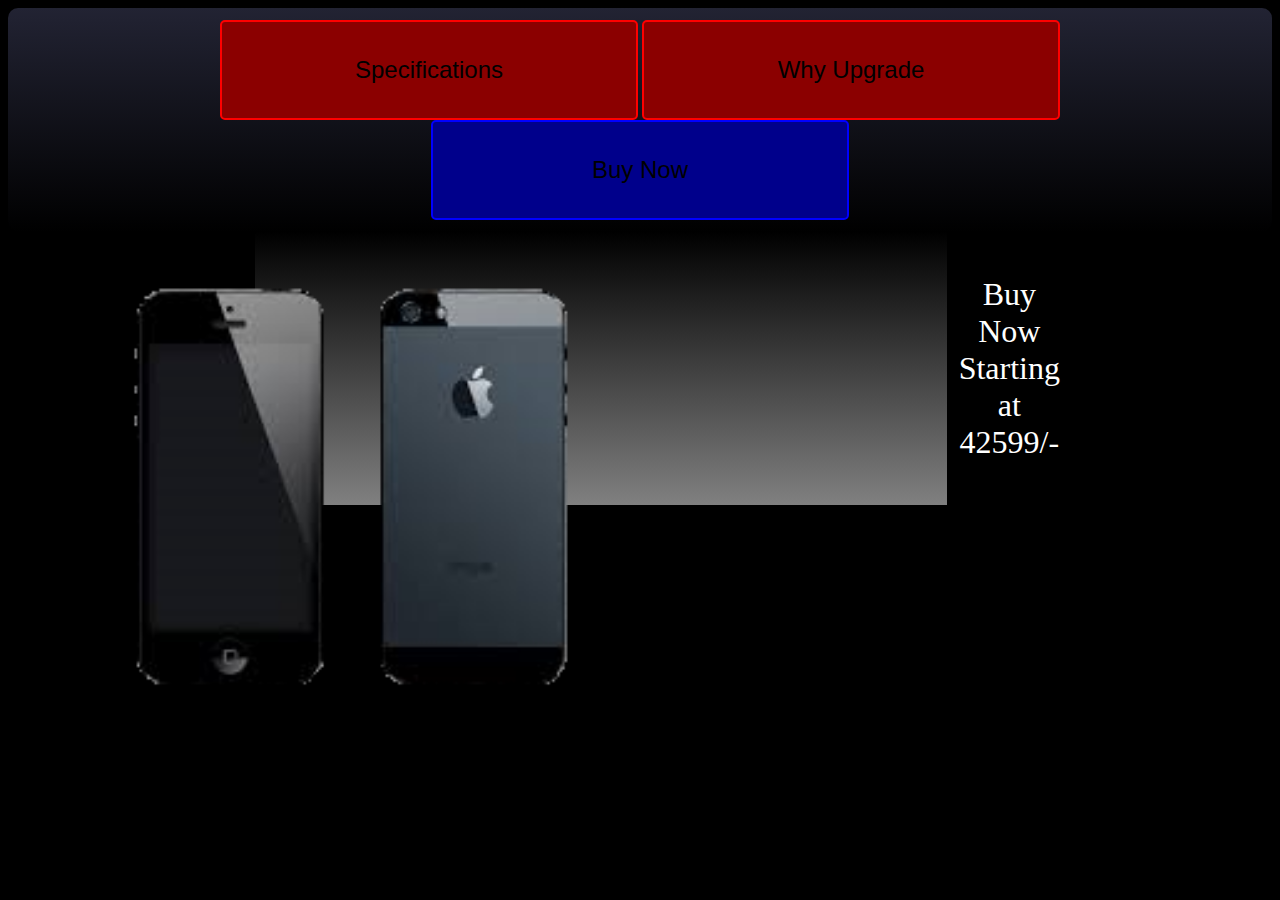
<file: Index.html>
<html>
    <head>
        <link rel="stylesheet" href="Color.css">
        <link href="https://fonts.google.com/specimen/Open+Sans?query=ve" rel="stylesheet">
        <title>
            Iphone SE 2020
        </title>
      <style>

      </style>
      <script>

      </script>
    </head>
    <body>
        <div class="King">
        <div class="Main Draoke">
            <img src="why.png" height="500px" class="Kool">
           
        </div>
        <div class="Header">
            <a href="Specifications.html"><input type="button" id="A1" value="Specifications" class="Nav" onclick="DandR()"></a>
            <input type="button" value="Why Upgrade" class="Nav">
            <input type="button" value="Buy Now" class="Navigator">
      
        
        </div>
        <div class="Footer">
            
        </div>
        <div class="Left Pan">
            
        </div>
        <div class="Right Pan">
            <p class="Somuch"> Buy Now


                Starting at 42599/-
            </p>
        </div>
    </div>
    </body>
</html>
</file>
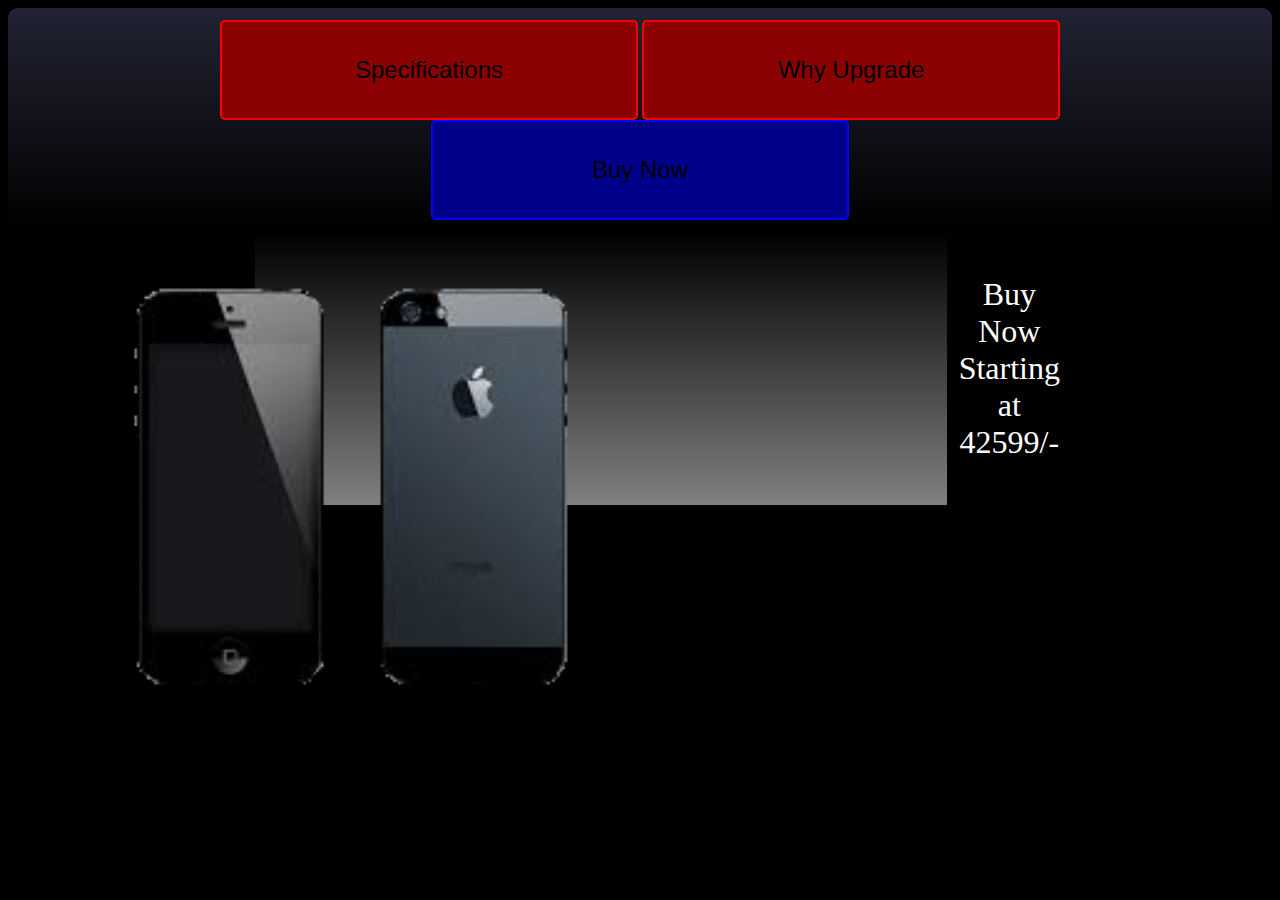
<file: index.html>
<html>
    <head>
        <link rel="stylesheet" href="Color.css">
        <link href="https://fonts.google.com/specimen/Open+Sans?query=ve" rel="stylesheet">
        <title>
            Iphone SE 2020
        </title>
      <style>

      </style>
      <script>

      </script>
    </head>
    <body>
        <div class="King">
        <div class="Main Draoke">
            <img src="why.png" height="500px" class="Kool">
           
        </div>
        <div class="Header">
            <a href="Specifications.html"><input type="button" id="A1" value="Specifications" class="Nav" onclick="DandR()"></a>
            <input type="button" value="Why Upgrade" class="Nav">
            <input type="button" value="Buy Now" class="Navigator">
      
        
        </div>
        <div class="Footer">
            
        </div>
        <div class="Left Pan">
            
        </div>
        <div class="Right Pan">
            <p class="Somuch"> Buy Now


                Starting at 42599/-
            </p>
        </div>
    </div>
    </body>
</html>
</file>
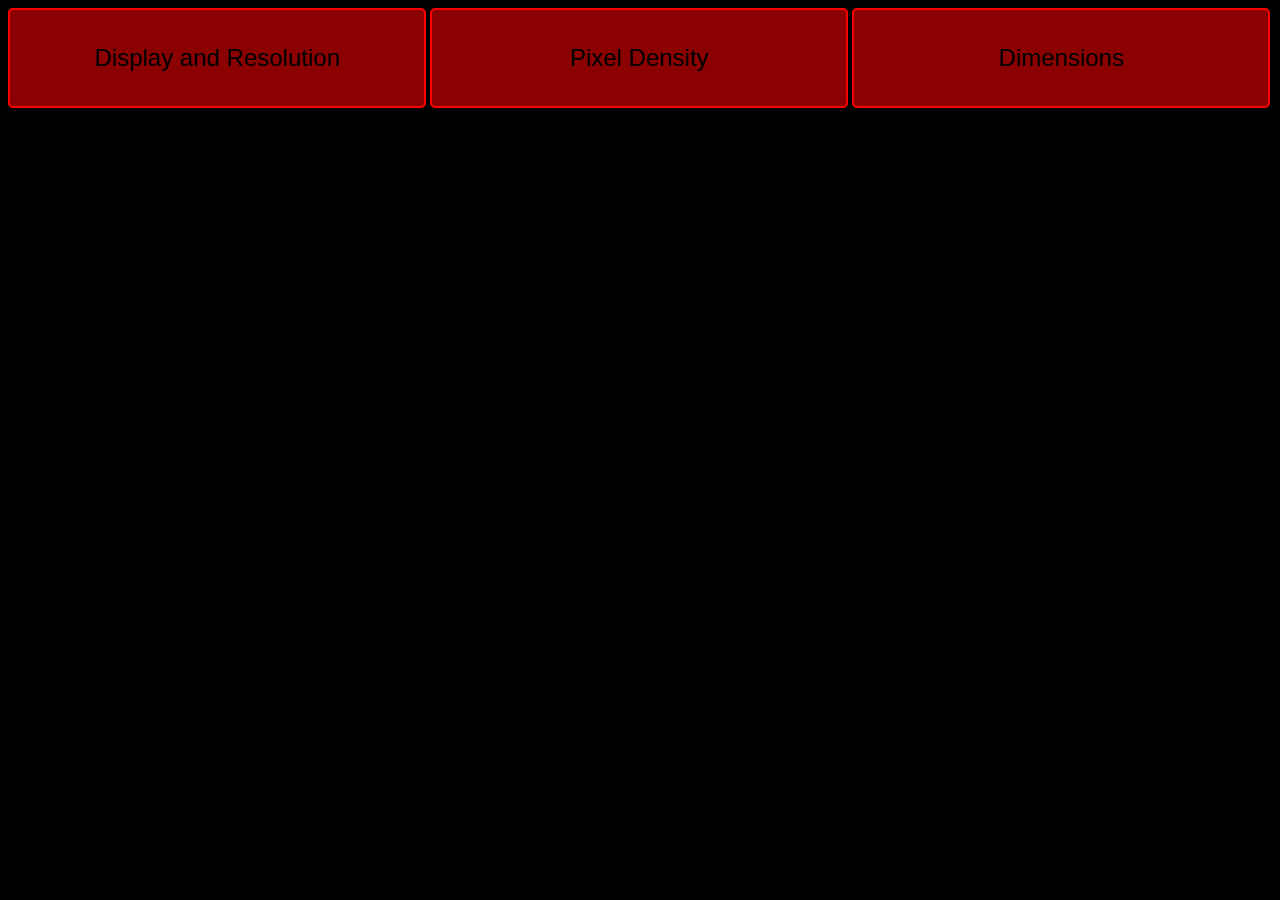
<file: Specifications.html>
<html>
    <head>
        <link rel="stylesheet" href="Color.css">
        <script>
            function DandR()
            {
                let sushi = document.getElementById("A1").innerHTML;
                document.getElementById("A1").innerHTML="4.7-inch Retina HD; 1,334x750 pixels";
                
              }
                
            }
        </script>
    </head>
    <body>
        <input type="button" id="A1" value="Display and Resolution" class="Dementor" onclick="DandR()">
        <input type="button" value="Pixel Density" class="Dementor">
        <input type="button" value="Dimensions" class="Dementor">
    </body>
</html>
</file>
<file: Color.css>
body
{
background-color: black;
}
.King
{
    display:flex;
    flex-flow: row wrap;
    text-align: center;
}
.King>*
{
    padding: 12px;
    flex: 1 100%;
}
.Header
{
    background-color: gray;
    height:100 px;
    background-image: linear-gradient(to top,black,#222333);
    border-radius: 10px;
    padding-left:10px;
    padding-right:10px;
    margin: 0px;
    
}

.Buyo
{
    background-color:dodgerblue;
    border-style: solid;
    border-width: 2px;
    border-color: dodgerblue;
    border-left-color: dodgerblue;
    border-right-color: dodgerblue;
    border-top-color: dodgerblue;
    border-bottom-color: dodgerblue;
    border-radius: 50px;

}
.Buyo:hover
{
    background-color: rgb(65, 188, 225);
    border-radius:0px ;
}
.Draoke
{
    background-image: linear-gradient(to bottom,black,gray);
}
.Dementor
{
    background-color:darkred;
    border-style: solid;
    border-width: 2px;
    border-color:red;
    border-left-color: red;
    border-right-color: red;
    border-top-color: red;
    border-bottom-color: red;
    border-radius: 5px;
    height:100px;
    width:418px;
    color:black;
    font-size:x-large;
    padding-left:10px;
    padding-right:10px;
    transition: ease 0.3s;

}
.Navigator
{
    background-color:darkblue;
    border-style: solid;
    border-width: 2px;
    border-color:blue;
    border-left-color: blue;
    border-right-color: blue;
    border-top-color: blue;
    border-bottom-color: blue;
    border-radius: 5px;
    height:100px;
    width:418px;
    color:black;
    font-size:x-large;
    padding-left:10px;
    padding-right:10px;
    transition: ease 0.3s;
}
.Navigator:hover
{
    background-color:black;
    color:darkblue;
}
.Nav
{
    background-color:darkred;
    border-style: solid;
    border-width: 2px;
    border-color:red;
    border-left-color: red;
    border-right-color: red;
    border-top-color: red;
    border-bottom-color: red;
    border-radius: 5px;
    height:100px;
    width:418px;
    color:black;
    font-size:x-large;
    padding-left:10px;
    padding-right:10px;
    transition: ease 0.3s;

}
.Nav:hover
{
    background-color:black;
    color:darkred;

}
.Dementor:hover
{
    background-color:black;
    color:darkred;
    transition: ease-in 0.3s;
}

@media all and (min-width:600px)
{
    .Pan
    {
     flex: 1 0 0;
    }
    
@media all and (min-width:900px)
{
    .Main
    {
        flex: 3 0px;
        order:2;
        
    }
    .Left
    {
        order:1;
     
    }
    .Right
    {
        order:3;
    }
    .Footer
    {
        order:4;
    }
    .Kool
    {
        position: absolute;       
        left:40px;
    }
    .Somuch
    {
        font-family: 'Open Sans', cursive;
        font-size: xx-large;
        color:white;
        padding-right: 200px;
    }
    .gosh
    {
        
    }

}
</file>
